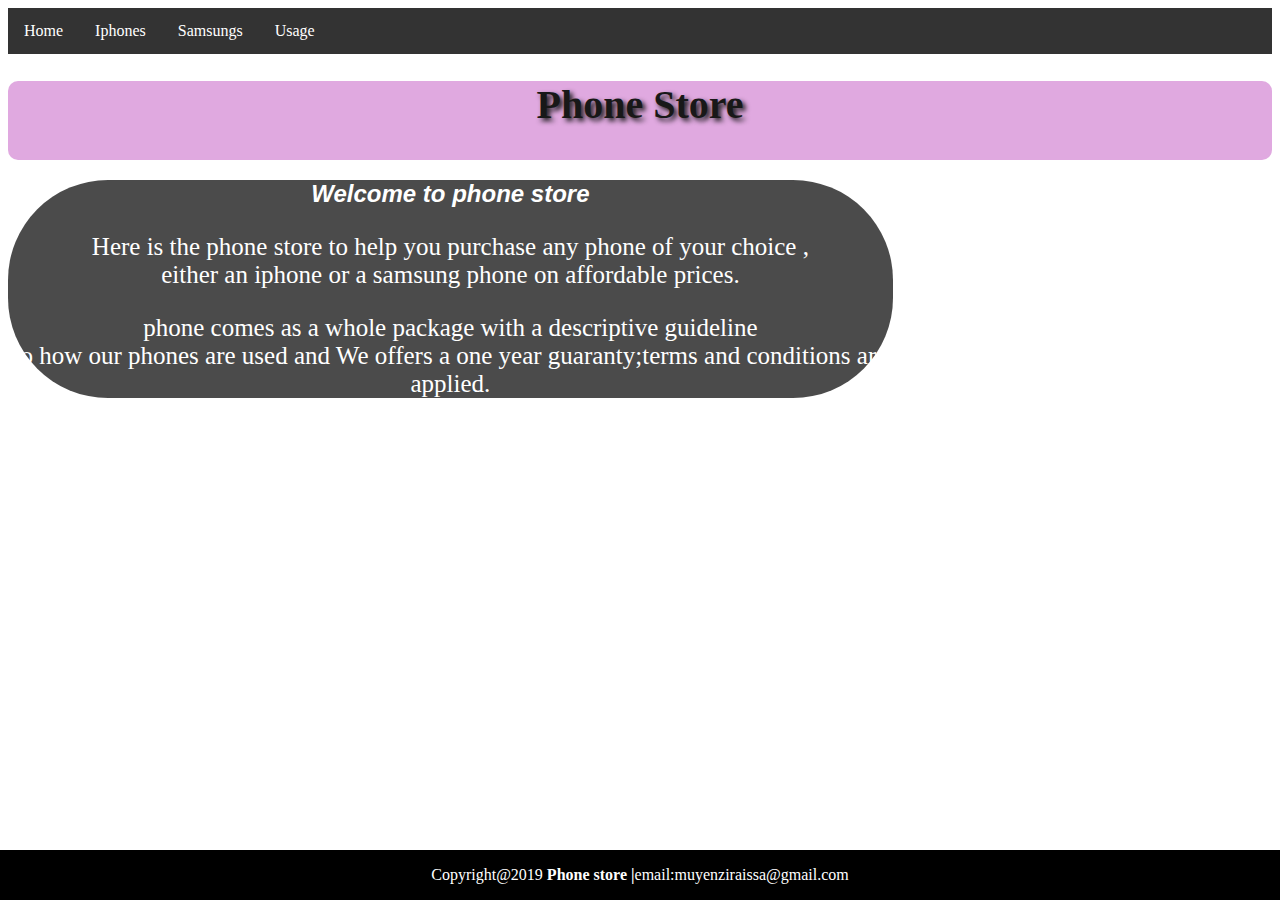
<file: index.html>
<!DOCTYPE html>
<html>
  <head>
    <meta charset="utf-8">
    <meta name="viewport" content="width=device-width">
    <title>MyCustom Web Page</title>
    <link rel="stylesheet" type="text/css" href="styles.css">
  </head>
  <body>
    <div class="nav">
      <nav>
        <ul>
          <li><a href="#index.html">Home</a></li>
          <li><a href="iphone.html">Iphones</a>
          <li><a href="samsung.html">Samsungs</a></li>
          <li><a href="usage.html">Usage</a></li>
        </ul>
      </nav>
    </div>
    <header>
       <h1><b>Phone Store</b></h1>
    </header>
    <main>
       <div class="container1">
          <h2 style=color:white;><em>Welcome to phone store</em></h2>
            <p style=color:white;font-size:25px> Here is the phone store to help you purchase any phone of your choice ,<br>either an iphone or a samsung phone on affordable prices.</p>
            <p style=color:white;font-size:25px>phone comes as a whole package with a descriptive guideline<br>to how our phones are used and We offers a one year guaranty;terms and conditions  are applied.</p>
       </div>
    </main>
    <footer>
       <div class="footer">
          <p>Copyright@2019 <strong>Phone store  |</strong>email:muyenziraissa@gmail.com</p>
       </div>
    </footer>
  </body>
</html>
</file>
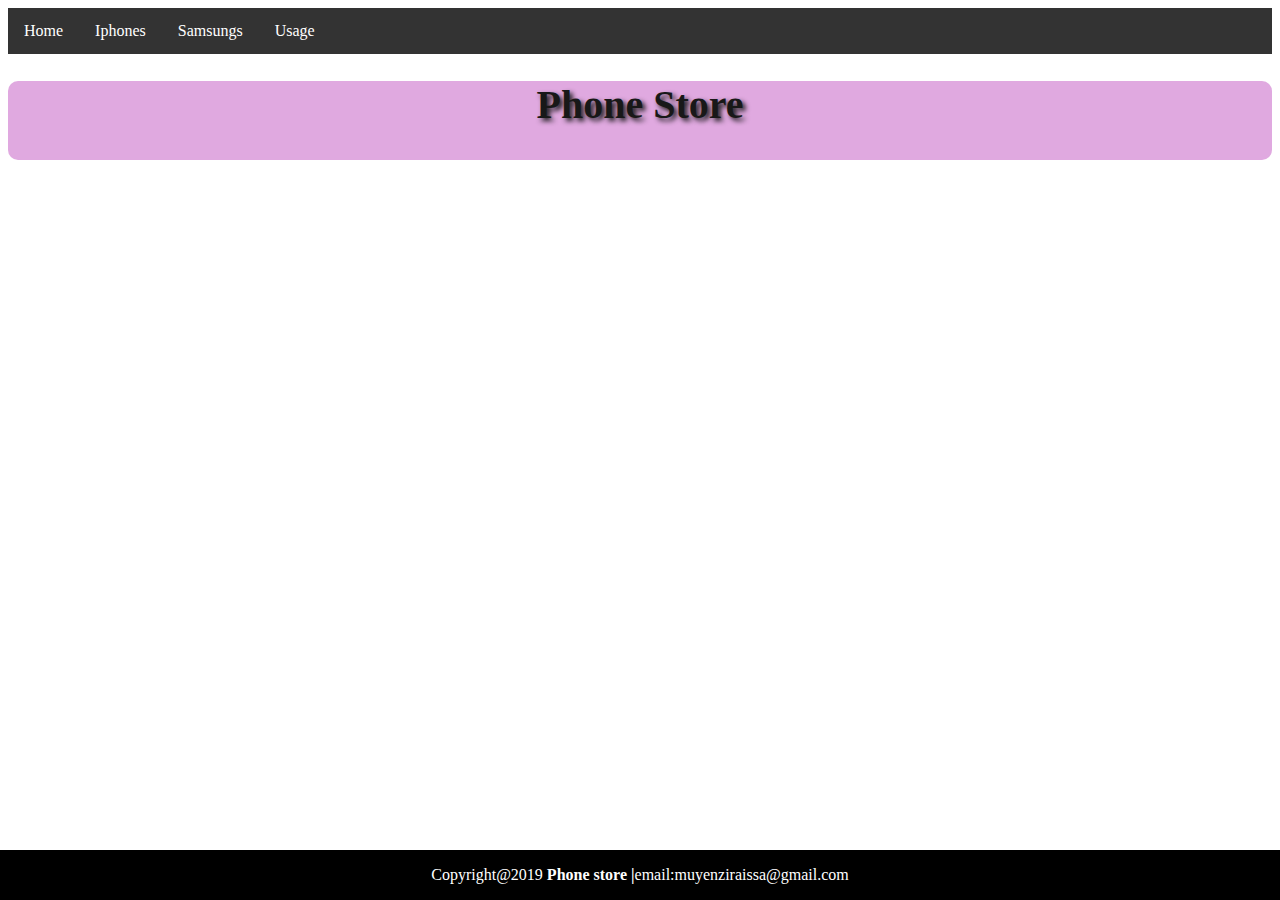
<file: usage.html>
<!DOCTYPE html>
<html>
  <head>
    <meta charset="utf-8">
    <meta name="viewport" content="width=device-width">
    <title>MyCustom Web Page</title>
    <link rel="stylesheet" type="text/css" href="styles.css">
  </head>
  <body>
    <div class="nav">
       <nav>
         <ul>
          <li><a href="index.html">Home</a></li>
          <li><a href="iphone.html">Iphones</a>
          <li><a href="samsung.html">Samsungs</a></li>
          <li><a href="#usage.html">Usage</a></li>
         </ul>
       </nav>
     </div>
    
    <header>
       <h1><b>Phone Store</b></h1>
    </header>
    <div class="video">
      <div class="video1">
        <h2 style=color:white>Is it your first time to use an <strong>Iphone?</strong><br> this video will help you  know how to use it very well.we're here for you.</h2>
        <iframe width="560" height="315" src="https://www.youtube.com/embed/Vv5fc7Nq5eQ" frameborder="0" allow="accelerometer; autoplay; encrypted-media; gyroscope; picture-in-picture" allowfullscreen></iframe>
      </div>
      <div class="video1">
        <h2 style="color:white">Is it your first time to use a <strong>Samsung?</strong><br> this video will help you  know how to use it very well.we're here for you.</h2>
        <iframe width="560" height="315" src="https://www.youtube.com/embed/UwzLxnrscO4" frameborder="0" allow="accelerometer; autoplay; encrypted-media; gyroscope; picture-in-picture" allowfullscreen></iframe>
      </div>
    </div>
    <footer>
      <div class="footer">
        <p>Copyright@2019 <strong>Phone store  |</strong>email:muyenziraissa@gmail.com</p>
      </div>
    </footer>
  </body>
</html>
</file>
<file: styles.css>
body {
  background-image:url("https://assets.pcmag.com/media/images/607461-xs-vs-s9.jpg?thumb=y&width=810&height=456");
  background-size:cover;
  background-repeat:no-repeat;
  
}

.container1{
  text-align:center;
  color:white;
  background-color:black;
  opacity:0.7;
  width:70%;
  border-radius:100px;
}


header {
  text-align :center;
  padding-bottom:5px;
  text-shadow :3px 3px 5px black;
  opacity :0.9;
  border: skyblue;
  border-radius:10px;
  font-family: cursive;
  color:black;
  background-color:plum;
  font-size:20px;
}

  ul {
  list-style-type: none;
  margin: 0;
  padding: 0;
  overflow: hidden;
  background-color: #333;
}

li {
  float: left;
}

li a {
  display: block;
  color: white;
  text-align: center;
  padding: 14px 16px;
  text-decoration: none;
}
li a:hover {
  background-color: #111;
}


.footer {
  position: fixed;
  left: 0;
  bottom: 0;
  width: 100%;
  background-color: black;
  color: white;
  text-align: center;
}

.video{
  display: flex;
  flex-wrap: wrap;
}

.video1{
  width:50%;
  height:400px;
}

h2{
    font-family: 'Segoe UI', Tahoma, Geneva, Verdana, sans-serif;
    font-style: italic;
}
</file>
